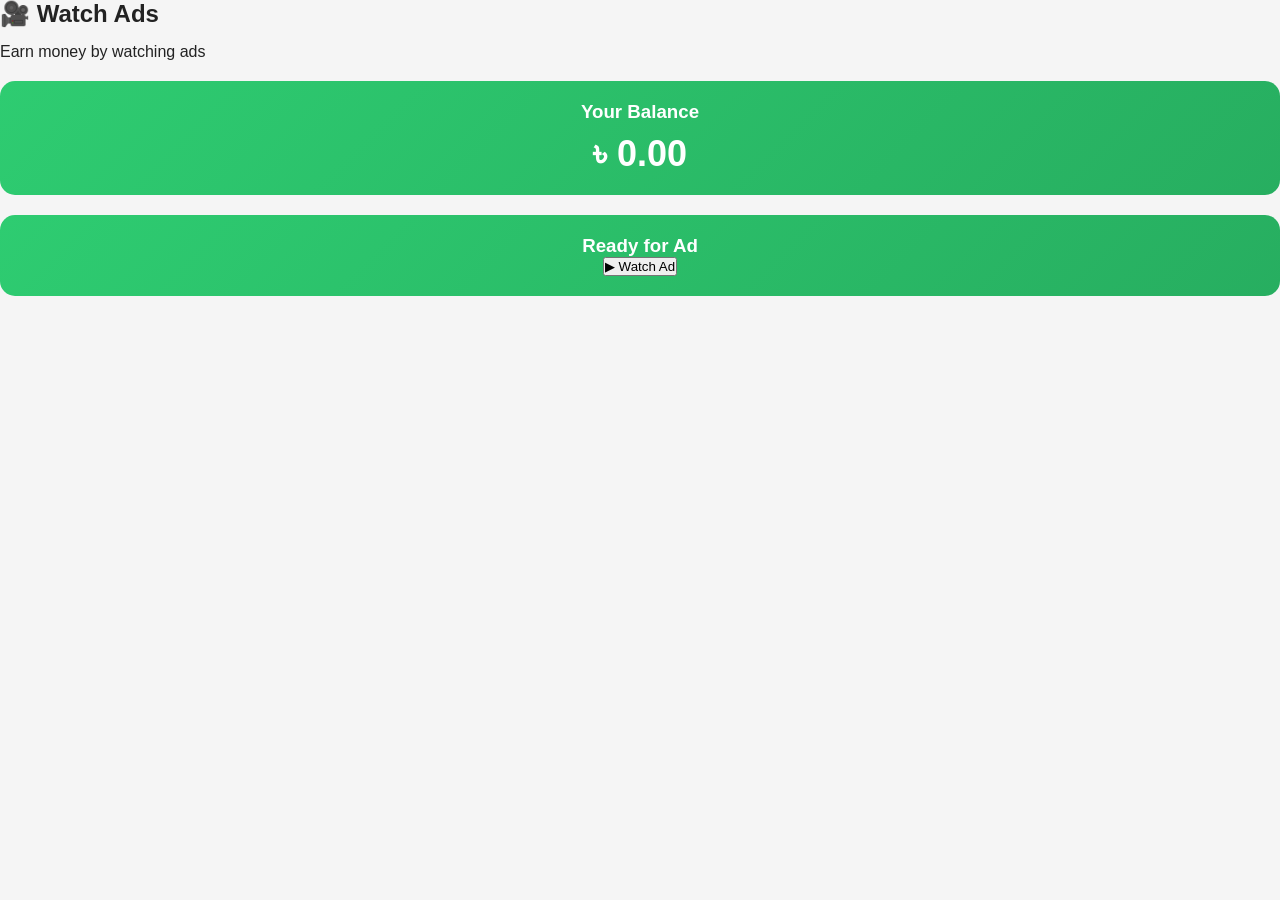
<file: pages/ads.html>
<!DOCTYPE html>
<html lang="en">

<head>

<meta charset="UTF-8">
<meta name="viewport" content="width=device-width, initial-scale=1.0">

<title>Watch Ads</title>

<script src="https://telegram.org/js/telegram-web-app.js"></script>

<link rel="stylesheet" href="../style.css">

</head>


<body>


<div class="container">


<div class="header">

<h2>🎥 Watch Ads</h2>

<p>Earn money by watching ads</p>

</div>



<div class="balance-card">

<h3>Your Balance</h3>

<h1>
৳ <span id="balance">0.00</span>
</h1>

</div>



<div class="balance-card">


<h3 id="adStatus">
Ready for Ad
</h3>


<button class="verify-btn" onclick="watchAd()">

▶ Watch Ad

</button>


</div>



</div>



<script>


let balance =
localStorage.getItem("balance") || 0;


document.getElementById("balance").innerHTML =
Number(balance).toFixed(2);



function watchAd(){


let button =
event.target;


button.disabled=true;


document.getElementById("adStatus").innerHTML =
"Watching Ad...";


setTimeout(function(){


let reward = 0.50;


let balance =
localStorage.getItem("balance") || 0;


balance =
Number(balance)+reward;


localStorage.setItem(
"balance",
balance
);



document.getElementById("balance").innerHTML =
balance.toFixed(2);



document.getElementById("adStatus").innerHTML =
"✅ Ad Completed +৳0.50";


button.disabled=false;


},10000);



}


</script>


</body>

</html>
</file>
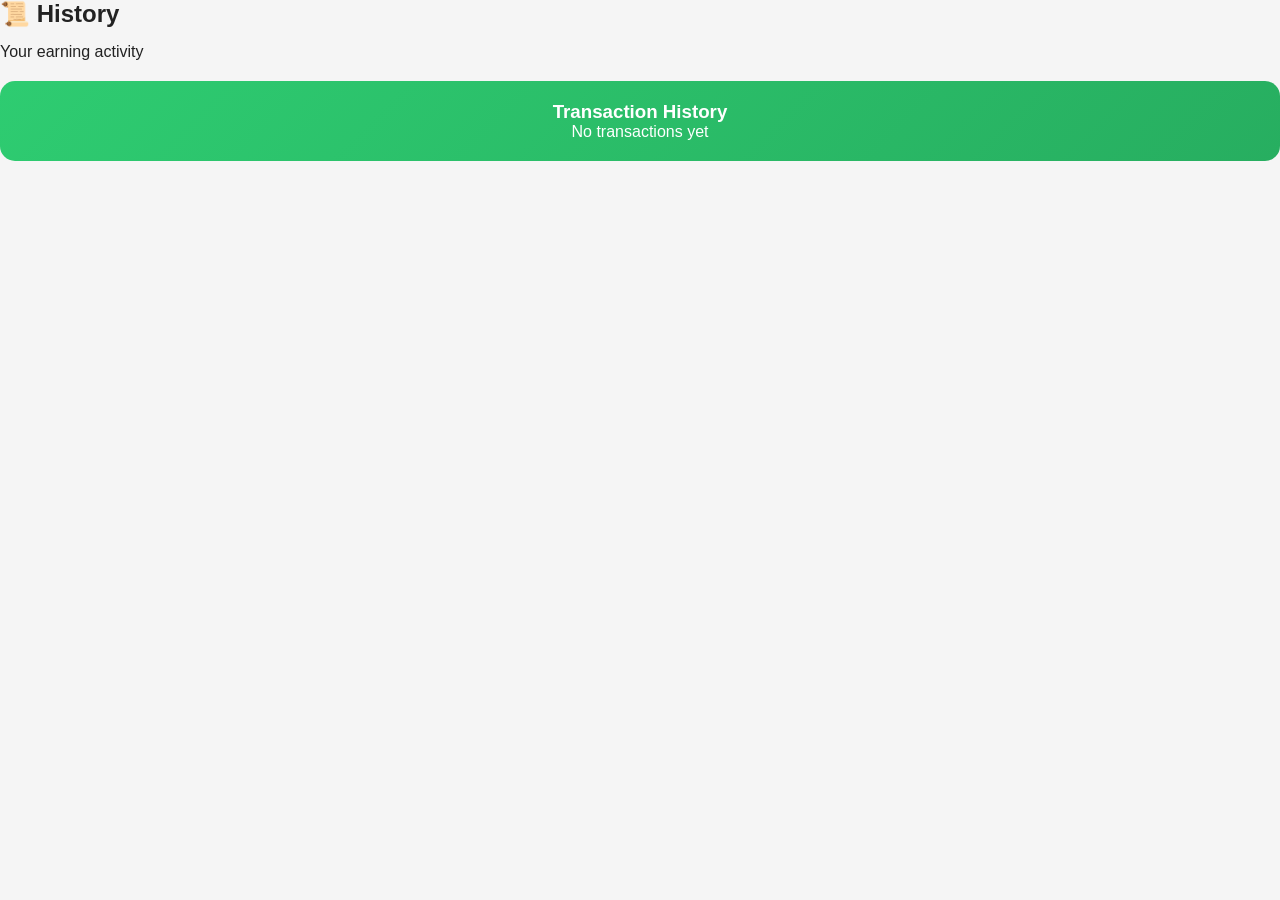
<file: pages/history.html>
<!DOCTYPE html>
<html lang="en">

<head>

<meta charset="UTF-8">
<meta name="viewport" content="width=device-width, initial-scale=1.0">

<title>History</title>

<script src="https://telegram.org/js/telegram-web-app.js"></script>

<link rel="stylesheet" href="../style.css">

</head>


<body>


<div class="container">


<div class="header">

<h2>📜 History</h2>

<p>Your earning activity</p>

</div>



<div class="balance-card">


<h3>Transaction History</h3>


<div id="history">

No transactions yet

</div>


</div>



</div>



<script>


let history =
JSON.parse(localStorage.getItem("history")) || [];



let box =
document.getElementById("history");



if(history.length > 0){


box.innerHTML="";


history.forEach(function(item){


box.innerHTML +=

"<p>✅ "+item+"</p>";


});


}



</script>


</body>

</html>
</file>
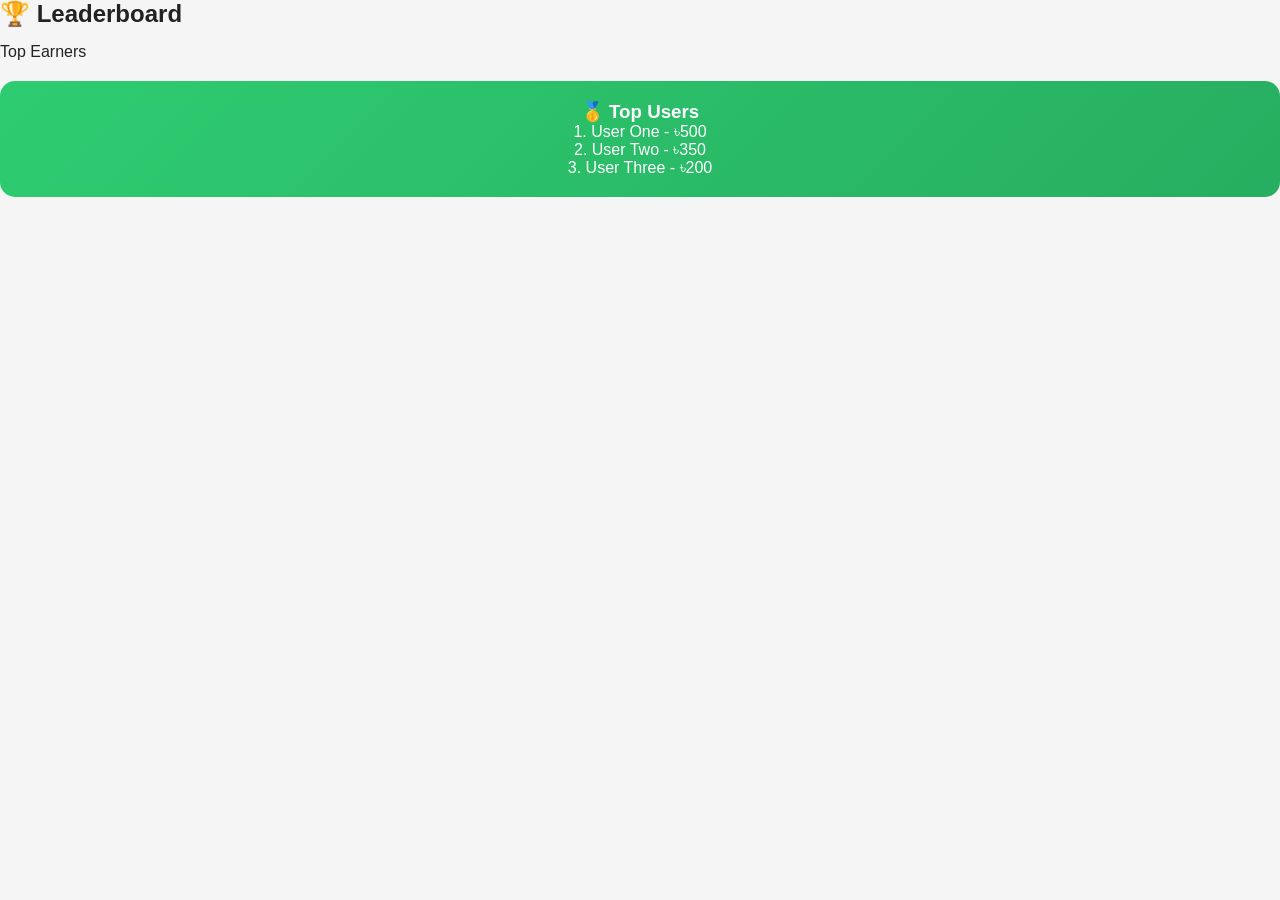
<file: pages/leaderboard.html>
<!DOCTYPE html>
<html lang="en">

<head>

<meta charset="UTF-8">
<meta name="viewport" content="width=device-width, initial-scale=1.0">

<title>Leaderboard</title>

<script src="https://telegram.org/js/telegram-web-app.js"></script>

<link rel="stylesheet" href="../style.css">

</head>


<body>

<div class="container">


<div class="header">

<h2>🏆 Leaderboard</h2>

<p>Top Earners</p>

</div>



<div class="balance-card">


<h3>🥇 Top Users</h3>


<div class="leader">

1. User One - ৳500

</div>


<div class="leader">

2. User Two - ৳350

</div>


<div class="leader">

3. User Three - ৳200

</div>


</div>


</div>


</body>

</html>
</file>
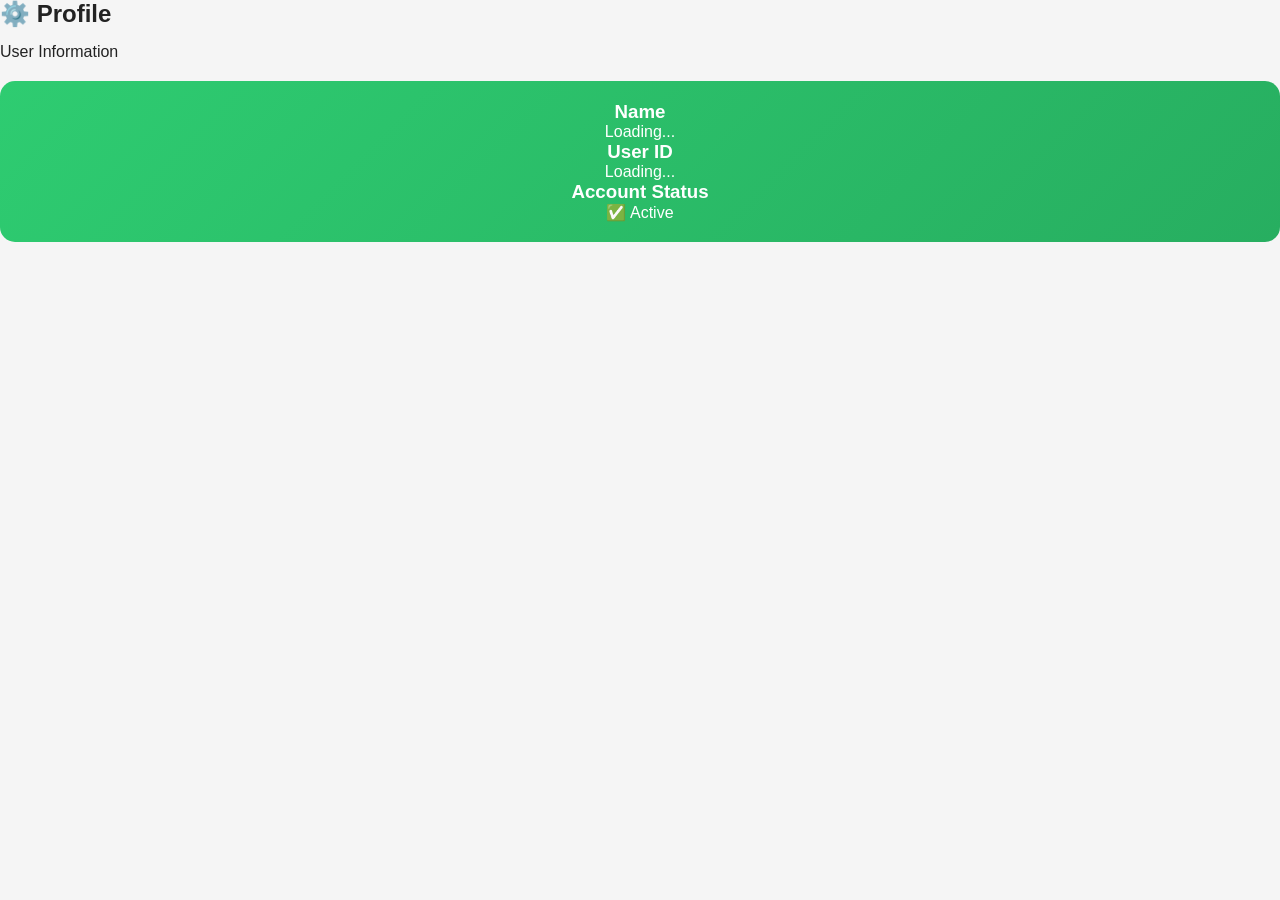
<file: pages/profile.html>
<!DOCTYPE html>
<html lang="en">

<head>

<meta charset="UTF-8">
<meta name="viewport" content="width=device-width, initial-scale=1.0">

<title>Profile</title>

<script src="https://telegram.org/js/telegram-web-app.js"></script>

<link rel="stylesheet" href="../style.css">

</head>


<body>


<div class="container">


<div class="header">

<h2>⚙️ Profile</h2>

<p>User Information</p>

</div>



<div class="balance-card">


<h3>Name</h3>

<p id="name">
Loading...
</p>



<h3>User ID</h3>

<p id="userid">
Loading...
</p>



<h3>Account Status</h3>

<p>
✅ Active
</p>


</div>


</div>



<script>


let tg = window.Telegram.WebApp;

tg.ready();



let user = tg.initDataUnsafe.user;



if(user){


document.getElementById("name").innerHTML =
user.first_name;


document.getElementById("userid").innerHTML =
user.id;


}

else{


document.getElementById("name").innerHTML =
"Guest User";


document.getElementById("userid").innerHTML =
"Not Available";


}



</script>


</body>

</html>
</file>
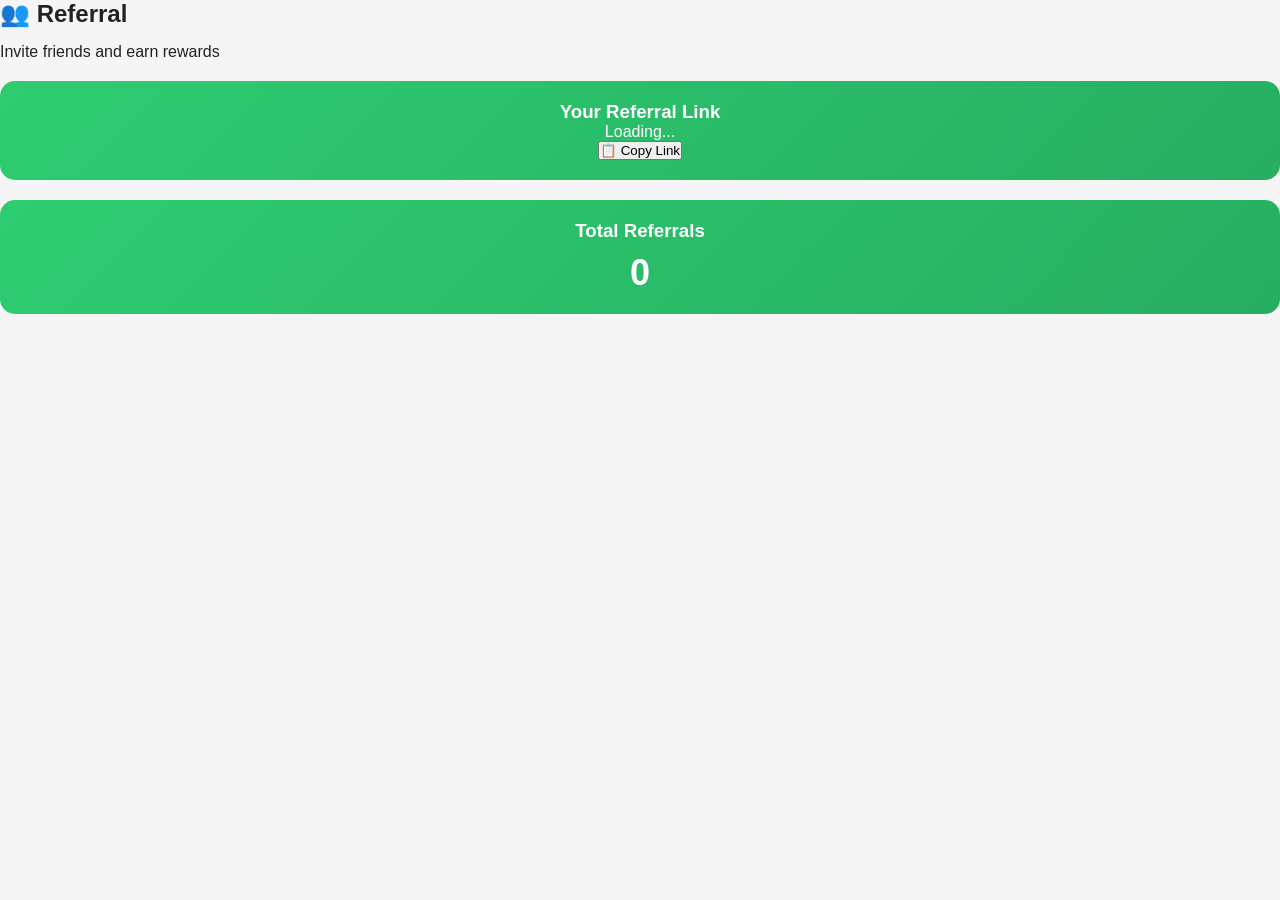
<file: pages/referral.html>
<!DOCTYPE html>
<html lang="en">

<head>

<meta charset="UTF-8">
<meta name="viewport" content="width=device-width, initial-scale=1.0">

<title>Referral</title>

<script src="https://telegram.org/js/telegram-web-app.js"></script>

<link rel="stylesheet" href="../style.css">

</head>


<body>


<div class="container">


<div class="header">

<h2>👥 Referral</h2>

<p>Invite friends and earn rewards</p>

</div>



<div class="balance-card">


<h3>Your Referral Link</h3>


<p id="refLink">
Loading...
</p>


<button class="verify-btn" onclick="copyLink()">

📋 Copy Link

</button>


</div>



<div class="balance-card">


<h3>Total Referrals</h3>


<h1 id="refCount">
0
</h1>


</div>


</div>



<script>


let tg = window.Telegram.WebApp;

tg.ready();



let user = tg.initDataUnsafe.user;


let username = "guest";


if(user){

username = user.id;

}



let referralLink =
"https://t.me/YourBotUsername?start=" + username;



document.getElementById("refLink").innerHTML =
referralLink;



function copyLink(){


navigator.clipboard.writeText(referralLink);


alert("Referral link copied!");

}



</script>


</body>

</html>
</file>
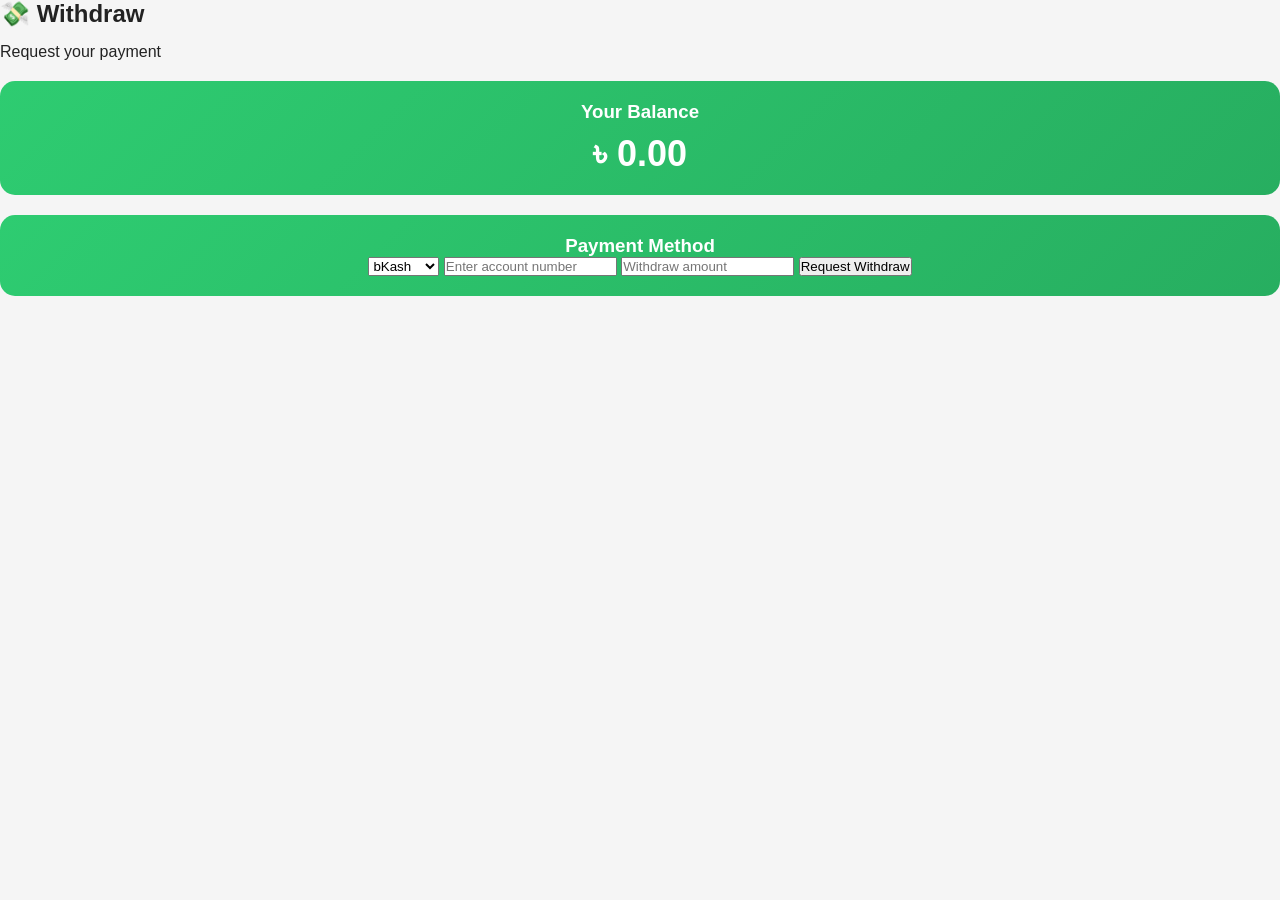
<file: pages/withdraw.html>
<!DOCTYPE html>
<html lang="en">

<head>

<meta charset="UTF-8">
<meta name="viewport" content="width=device-width, initial-scale=1.0">

<title>Withdraw</title>

<script src="https://telegram.org/js/telegram-web-app.js"></script>

<link rel="stylesheet" href="../style.css">

</head>


<body>

<div class="container">


<div class="header">

<h2>💸 Withdraw</h2>

<p>Request your payment</p>

</div>



<div class="balance-card">

<h3>Your Balance</h3>

<h1>
৳ <span id="balance">0.00</span>
</h1>


</div>



<div class="balance-card">


<h3>Payment Method</h3>


<select id="method">

<option>bKash</option>

<option>Nagad</option>

<option>Binance</option>

</select>



<input 
type="text"
id="account"
placeholder="Enter account number"
/>



<input 
type="number"
id="amount"
placeholder="Withdraw amount"
/>



<button class="verify-btn" onclick="withdraw()">

Request Withdraw

</button>



</div>



</div>



<script>


let balance =
localStorage.getItem("balance") || 0;


document.getElementById("balance").innerHTML =
Number(balance).toFixed(2);



function withdraw(){


let amount =
Number(document.getElementById("amount").value);



if(amount <=0){

alert("Enter valid amount");

return;

}



if(amount > Number(balance)){


alert("Insufficient balance");

return;

}



let account =
document.getElementById("account").value;



if(account==""){

alert("Enter account number");

return;

}



alert(
"Withdraw request submitted"
);



}


</script>


</body>

</html>
</file>
<file: style.css>
*{
    margin:0;
    padding:0;
    box-sizing:border-box;
    font-family:Arial, sans-serif;
}

body{
    background:#f5f5f5;
    color:#222;
    padding-bottom:80px;
}

.page{
    padding:20px;
}

h2{
    margin-bottom:15px;
}

.balance-card{
    background:linear-gradient(135deg,#2ecc71,#27ae60);
    color:#fff;
    border-radius:15px;
    padding:20px;
    margin:20px 0;
    text-align:center;
}

.balance-card h1{
    font-size:36px;
    margin-top:10px;
}

.daily-bonus{
    background:#fff;
    padding:20px;
    border-radius:15px;
    margin-top:20px;
}

.daily-bonus button,
#copyReferral,
#walletPage button{
    width:100%;
    padding:14px;
    border:none;
    border-radius:10px;
    background:#0088cc;
    color:#fff;
    font-size:16px;
    cursor:pointer;
}

.daily-bonus button:hover,
#copyReferral:hover,
#walletPage button:hover{
    opacity:.9;
}

#referralLink{
    width:100%;
    padding:12px;
    border:1px solid #ddd;
    border-radius:10px;
    margin:15px 0;
}

.bottom-nav{
    position:fixed;
    left:0;
    bottom:0;
    width:100%;
    height:70px;
    background:#fff;
    display:flex;
    justify-content:space-around;
    align-items:center;
    box-shadow:0 -2px 10px rgba(0,0,0,.1);
}

.nav-btn{
    border:none;
    background:none;
    color:#777;
    font-size:14px;
    cursor:pointer;
}

.nav-btn.active{
    color:#0088cc;
    font-weight:bold;
}
</file>
